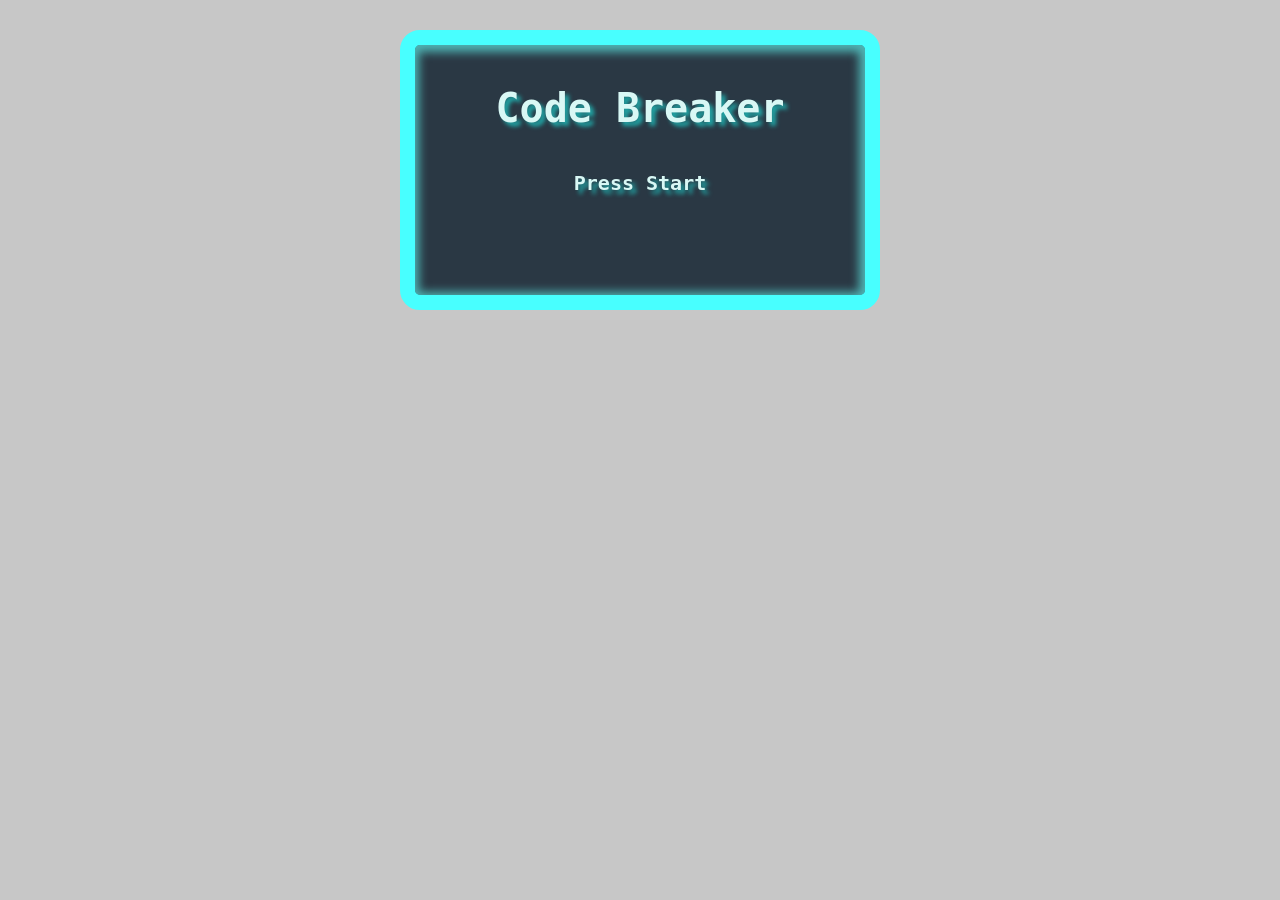
<file: index.html>
<!DOCTYPE html>
<html>

<head>
    <title>
        CodeBreaker
    </title>
    <meta charset="UTF-8">
    <link rel="stylesheet" type="text/css" href="CodeBreaker.css" media="screen" />
    <script src="CodeBreaker.js"></script>
</head>

<body style="background:#c7c7c7">
    <div class="gameWindow" onclick="startCodeBreaker();">
        <p id="mainText" style="font-size: 40px">Code Breaker</p>
        <p id="gameText">Press Start</p>
        <p id="additionalGameText"></p>

    </div>

    <!-- <div class="center">
        <form onsubmit="return checkInput();">
            Eingabefeld
            <input id="input" class="inputWindow" type="text">
        </form>
    </div> -->

</body>

</html>
</file>
<file: CodeBreaker.css>
.gameWindow {
    font-size: 20px;
    font-weight: bold;
    font-family: monospace, courier;
    color: rgb(217, 248, 245);
    text-shadow: 4px 4px 4px rgb(32, 167, 167);
    background: rgb(42, 56, 68);
    border-radius: 20px;
    width: 450px;
    height: 250px;
    border: 15px solid #48ffff;
    margin: 30px auto;
    text-align: center;
    box-shadow: inset -1px 2px 10px 5px #4fb4b4;
}


/* zum zentrieren eines divs -> Eingabefeld für Ergebnisse */

.center {
    margin: 0px auto;
    text-align: center;
}

.inputWindow {
    font-size: 100px;
    font-weight: bold;
    font-family: monospace, courier;
    background: rgb(42, 56, 68);
    height: 120px;
    width: 400px;
    padding: 20px;
    box-shadow: 15px 15px 15px rgb(27, 135, 161);
    color: rgb(217, 248, 245);
    text-shadow: 2px 2px 2px rgb(32, 167, 167);
    border-radius: 5px;
    border: 3px solid #48ffff;
}
</file>
